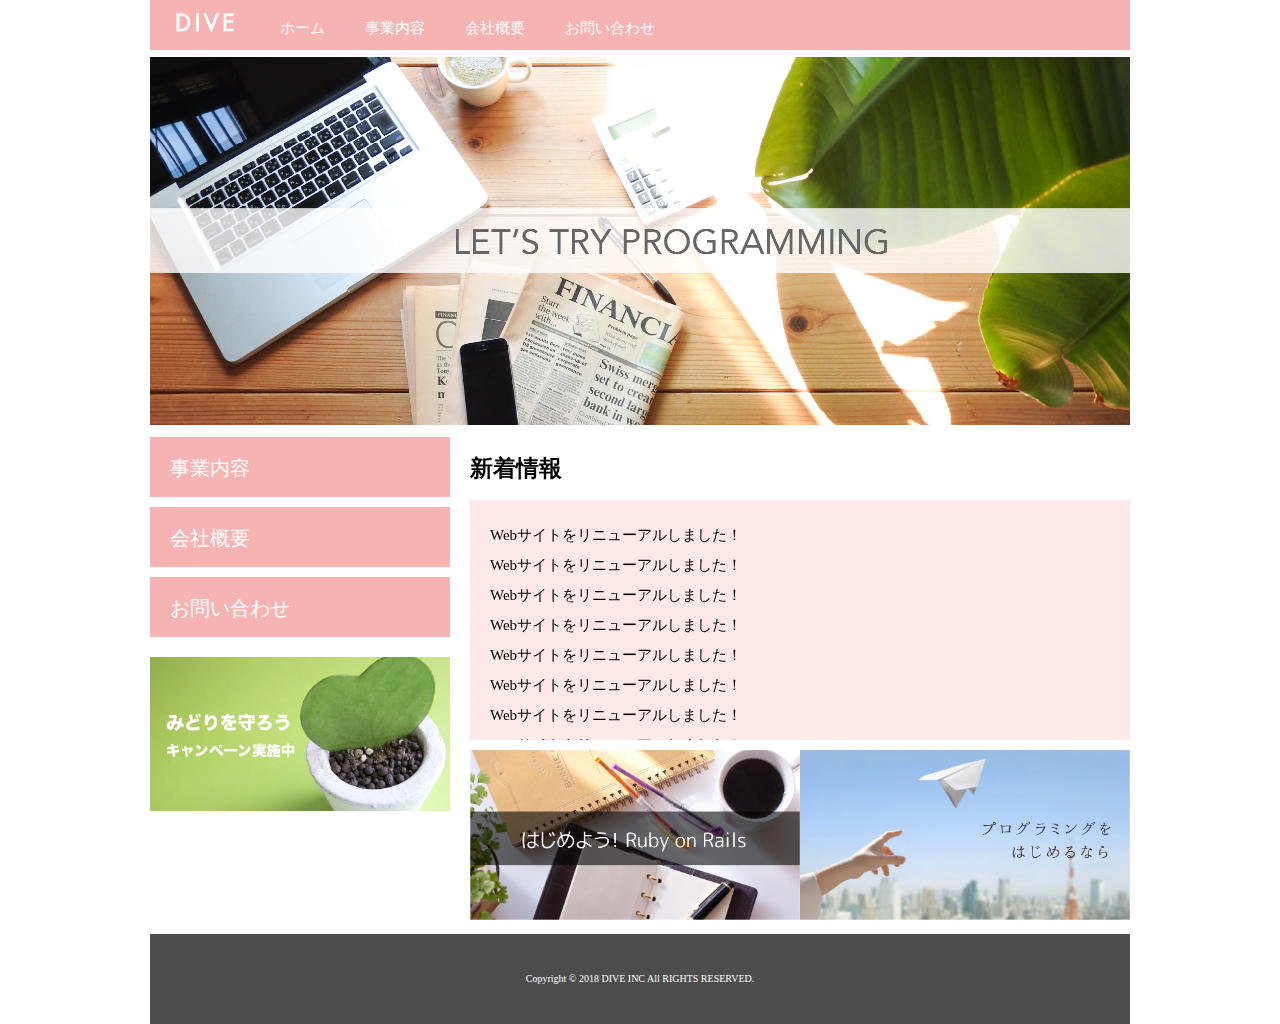
<file: index.html>
<!DOCTYPE html>
<html>
 <head>
   <meta charset="UTF-8">
   <title>株式会社DIVE</title>
   <link rel="stylesheet" href="./css/normalize.css">
   <link rel="stylesheet" href="./css/style.css">
  </head>
  <body>
   <div class="container">
    <header class="header clearfix">
     <a href="index.html">
       <img src="./image/logo.png" class="logo_image">
     </a>
     <nav>
       <ul class="top_menu clearfix">
         <li><a href="index.html">ホーム</a></li>
         <li><a href="business.html">事業内容</a></li>
         <li><a href="company.html">会社概要</a></li>
         <li><a href="contact.html">お問い合わせ </a></li>
       </ul>
     </nav>
    </header>
    <img src="./image/TOP.png" class="image_area">
    <div class="wrapper clearfix">
      <aside class="side_menu">
        <nav>
          <ul>
           <li><a href="business.html">事業内容</a></li>
           <li><a href="company.html">会社概要</a></li>
           <li><a href="contact.html">お問い合わせ </a></li>
         </ul>
        </nav>

       <p class="banner">
        <a href="#">
          <img src="./image/banner.png" >
        </a>
      </p>
     </aside>

     <article class="content">
       <h2>新着情報</h2>
       <div class="news">
         <ul>
           <li>Webサイトをリニューアルしました！</li>
           <li>Webサイトをリニューアルしました！</li>
           <li>Webサイトをリニューアルしました！</li>
           <li>Webサイトをリニューアルしました！</li>
           <li>Webサイトをリニューアルしました！</li>
           <li>Webサイトをリニューアルしました！</li>
           <li>Webサイトをリニューアルしました！</li>
           <li>Webサイトをリニューアルしました！</li>
           <li>Webサイトをリニューアルしました！</li>
           <li>Webサイトをリニューアルしました！</li>
          </ul>
       </div>
       <div class="banner2">
        <p>
          <a href="#"><img src="./image/banner02.png" ></a>
        </p>
        <p>
          <img src="./image/banner03.png" ></a>
        </p>
      </div>
      </article>
    </div>
    <footer class="footer">
      <p>Copyright © 2018 DIVE INC All RIGHTS RESERVED.</p>
    </footer>

   </div>
  </body>
</html>
</file>
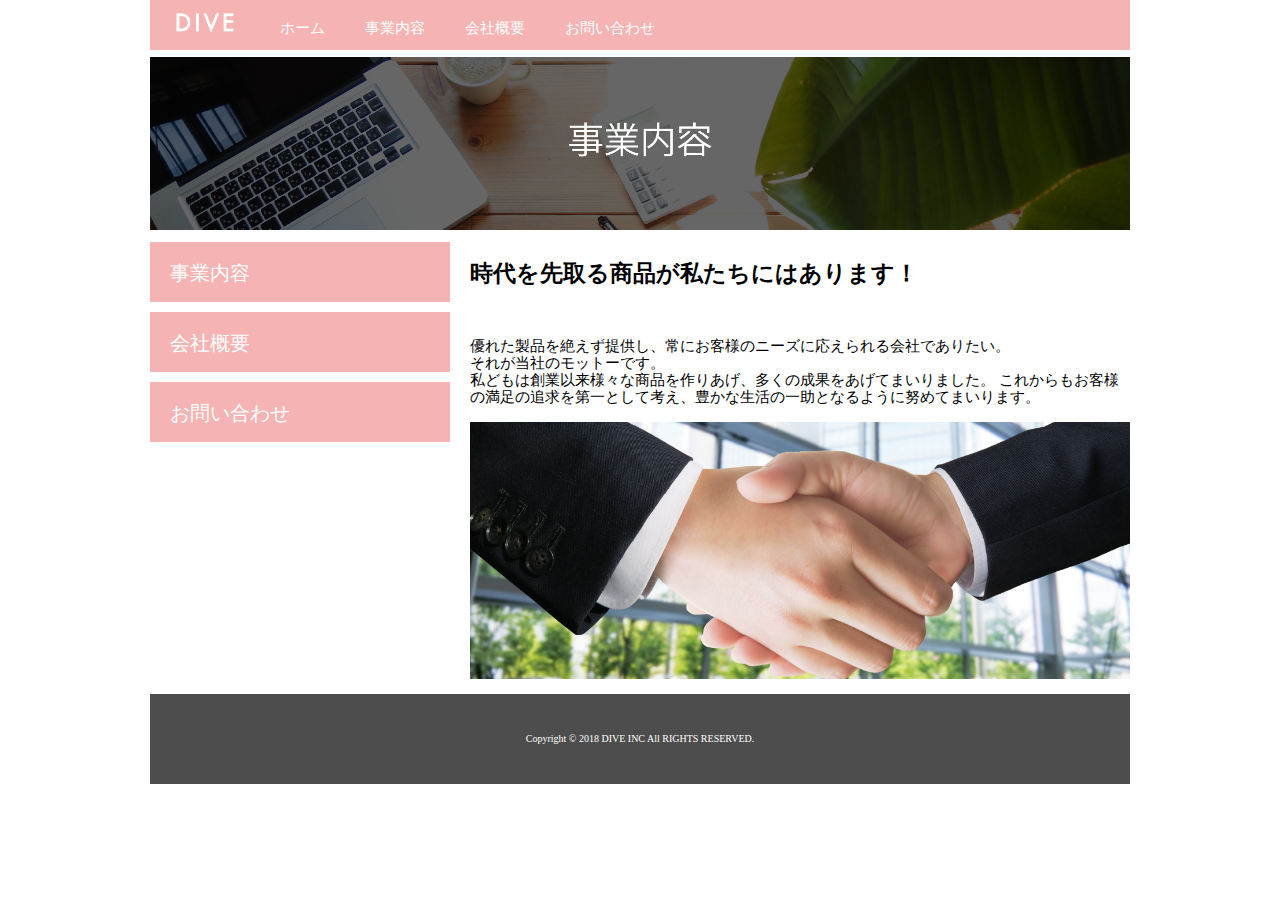
<file: business.html>
<!DOCTYPE html>
<html>
 <head>
   <meta charset="UTF-8">
   <title>株式会社DIVE</title>
   <link rel="stylesheet" href="./css/normalize.css">
   <link rel="stylesheet" href="./css/style.css">
  </head>
  <body>
   <div class="container">
    <header class="header clearfix">
     <a href="index.html">
       <img src="./image/logo.png" class="logo_image">
     </a>
     <nav>
       <ul class="top_menu clearfix">
         <li><a href="index.html">ホーム</a></li>
         <li><a href="business.html">事業内容</a></li>
         <li><a href="company.html">会社概要</a></li>
         <li><a href="contact.html">お問い合わせ </a></li>
       </ul>
     </nav>
    </header>
    <img src="./image/business.png" class="image_area">
    <div class="wrapper clearfix">
      <aside class="side_menu">
        <nav>
          <ul>
           <li class="point"><a href="business.html">事業内容</a></li>
           <li><a href="company.html">会社概要</a></li>
           <li><a href="contact.html">お問い合わせ </a></li>
         </ul>
        </nav>

      
     </aside>

     <article class="content">
       <h2>時代を先取る商品が私たちにはあります！</h2>
       　
          <p>
            優れた製品を絶えず提供し、常にお客様のニーズに応えられる会社でありたい。<br>
            それが当社のモットーです。<br>
            私どもは創業以来様々な商品を作りあげ、多くの成果をあげてまいりました。
            これからもお客様の満足の追求を第一として考え、豊かな生活の一助となるように努めてまいります。
          </p>
        <img src="./image/shakehand.png"  class="image_area">

      </article>
    </div>
    <footer class="footer">
      <p>Copyright © 2018 DIVE INC All RIGHTS RESERVED.</p>
    </footer>

   </div>
  </body>
</html>
</file>
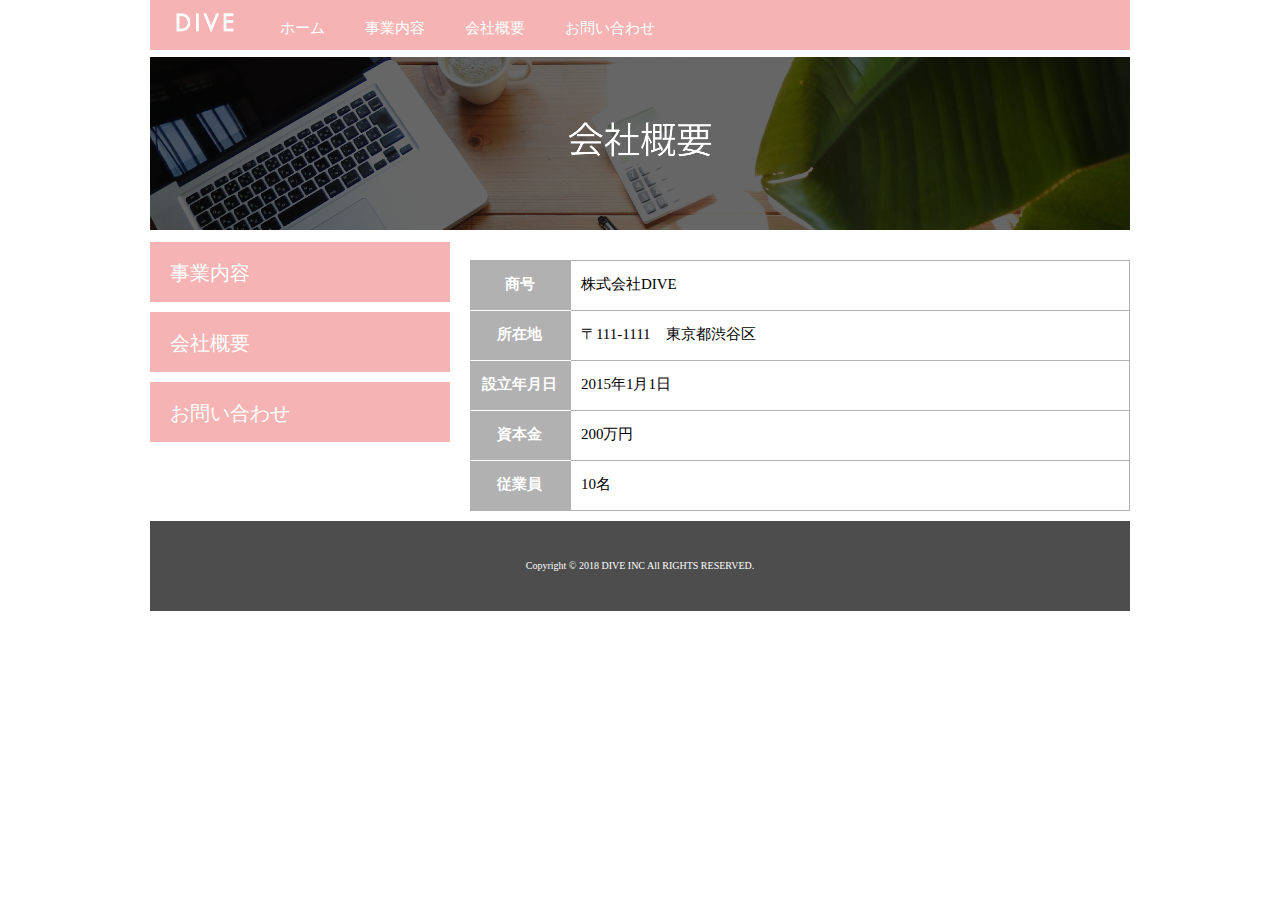
<file: company.html>
<!DOCTYPE html>
<html>
 <head>
   <meta charset="UTF-8">
   <title>株式会社DIVE</title>
   <link rel="stylesheet" href="./css/normalize.css">
   <link rel="stylesheet" href="./css/style.css">
   <link rel="stylesheet" href="./css/company.css">
  </head>
  <body>
   <div class="container">
    <header class="header clearfix">
     <a href="index.html">
       <img src="./image/logo.png" class="logo_image">
     </a>
     <nav>
       <ul class="top_menu clearfix">
         <li><a href="index.html">ホーム</a></li>
         <li><a href="business.html">事業内容</a></li>
         <li><a href="company.html">会社概要</a></li>
         <li><a href="contact.html">お問い合わせ </a></li>
       </ul>
     </nav>
    </header>
    <img src="./image/company.png" class="image_area">
    <div class="wrapper clearfix">
      <aside class="side_menu">
        <nav>
          <ul>
           <li><a href="business.html">事業内容</a></li>
           <li><a href="company.html">会社概要</a></li>
           <li><a href="contact.html">お問い合わせ </a></li>
         </ul>
        </nav>
      </aside>

    <article class="content">
     <table class="company">
        <tr>
         <th>商号</th>
         <td>株式会社DIVE</td>
      　</tr>
       <tr>
        <th>所在地</th>
        <td>〒111-1111　東京都渋谷区</td>
       </tr>
       <tr>
         <th>設立年月日</th>
         <td>2015年1月1日</td>
       </tr>
       <tr>
         <th>資本金</th>
         <td>200万円</td>
       </tr>
       <tr>
         <th>従業員</th>
         <td>10名</td>
       </tr>
     </table>
   </article>
    </div>
    <footer class="footer">
      <p>Copyright © 2018 DIVE INC All RIGHTS RESERVED.</p>
    </footer>

   </div>
  </body>
</html>
</file>
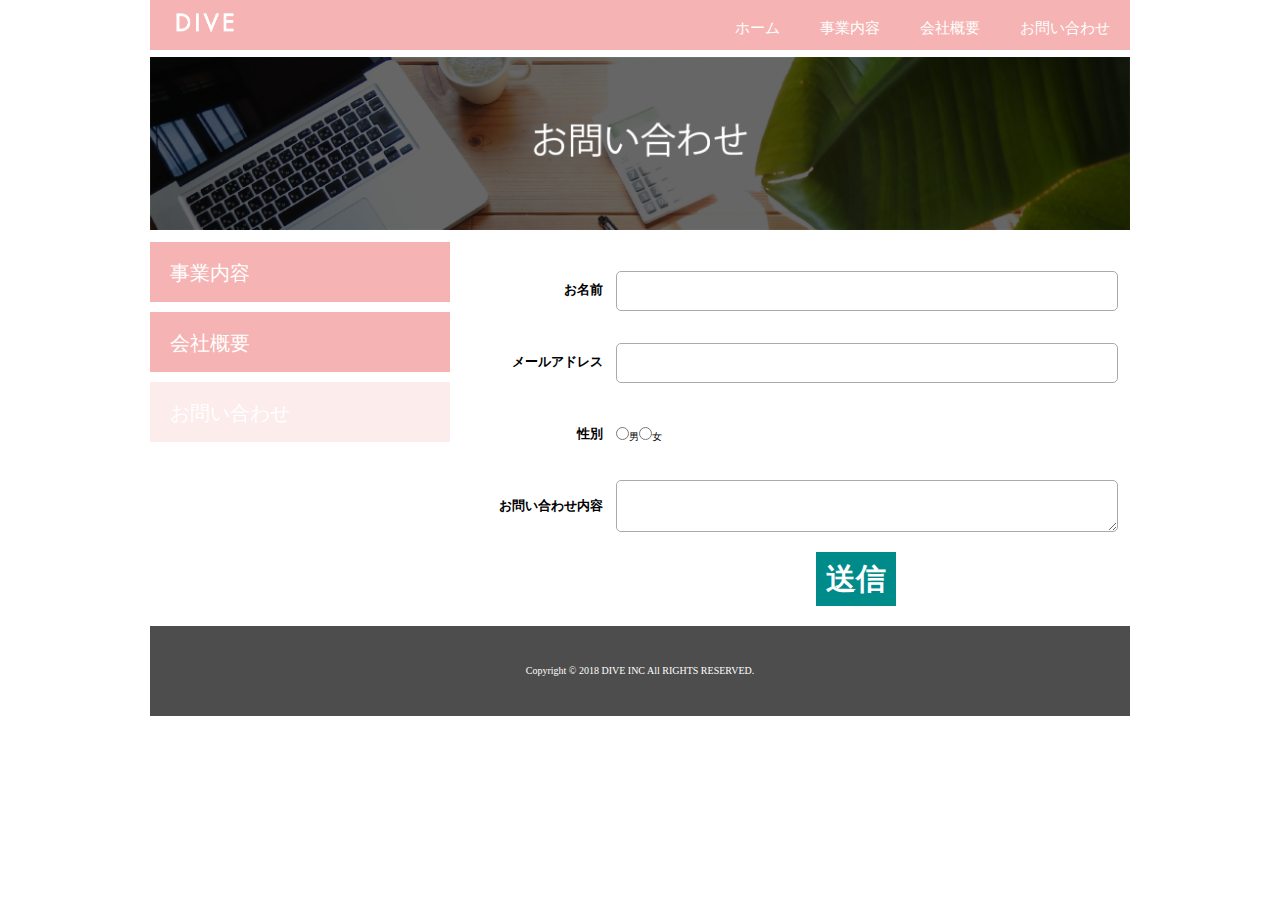
<file: contact.html>
<!DOCTYPE html>
<html>
 <head>
   <meta charset="UTF-8">
   <title>株式会社DIVE</title>
   <link rel="stylesheet" href="./css/normalize.css">
   <link rel="stylesheet" href="./css/style.css">
   <link rel="stylesheet" href="./css/contact.css">
  </head>
  <body>
   <div class="container">
    <header class="header clearfix">
     <a href="index.html">
       <img src="./image/logo.png" class="logo_image">
     </a>
     <nav>
       <ul class="top_menu clearfix">
         <li><a href="index.html">ホーム</a></li>
         <li><a href="business.html">事業内容</a></li>
         <li><a href="company.html">会社概要</a></li>
         <li><a href="contact.html">お問い合わせ </a></li>
       </ul>
     </nav>
   </header>
   <img src="./image/contact.png" class="image_area">
   <div class="wrapper clearfix">
     <aside class="side_menu">
       <nav>
         <ul>
          <li><a href="business.html">事業内容</a></li>
          <li><a href="company.html">会社概要</a></li>
          <li id="formchange"><a href="contact.html">お問い合わせ </a></li>
        </ul>
       </nav>
     </aside>
       <article>
        <form action="" method="post">
         <table class="contact">
            <tr>
             <th>お名前</th>
             <td><input type="text"></td>
          　</tr>
           <tr>
            <th>メールアドレス</th>
            <td><input type="email"></td>
           </tr>
           <tr>
             <th>性別</th>
             <td><input type="radio">男<input type="radio">女</td>
           </tr>
           <tr>
             <th >お問い合わせ内容</th>
             <td><textarea></textarea></td>
           </tr>

           <tr>
             <th></th>
             <td><input id="submit_button" type="submit" value="送信"></td>
           </tr>
         </table>
       </form>
     </article>

    <footer class="footer">
      <p>Copyright © 2018 DIVE INC All RIGHTS RESERVED.</p>
    </footer>

   </div>
  </body>
</html>
</file>
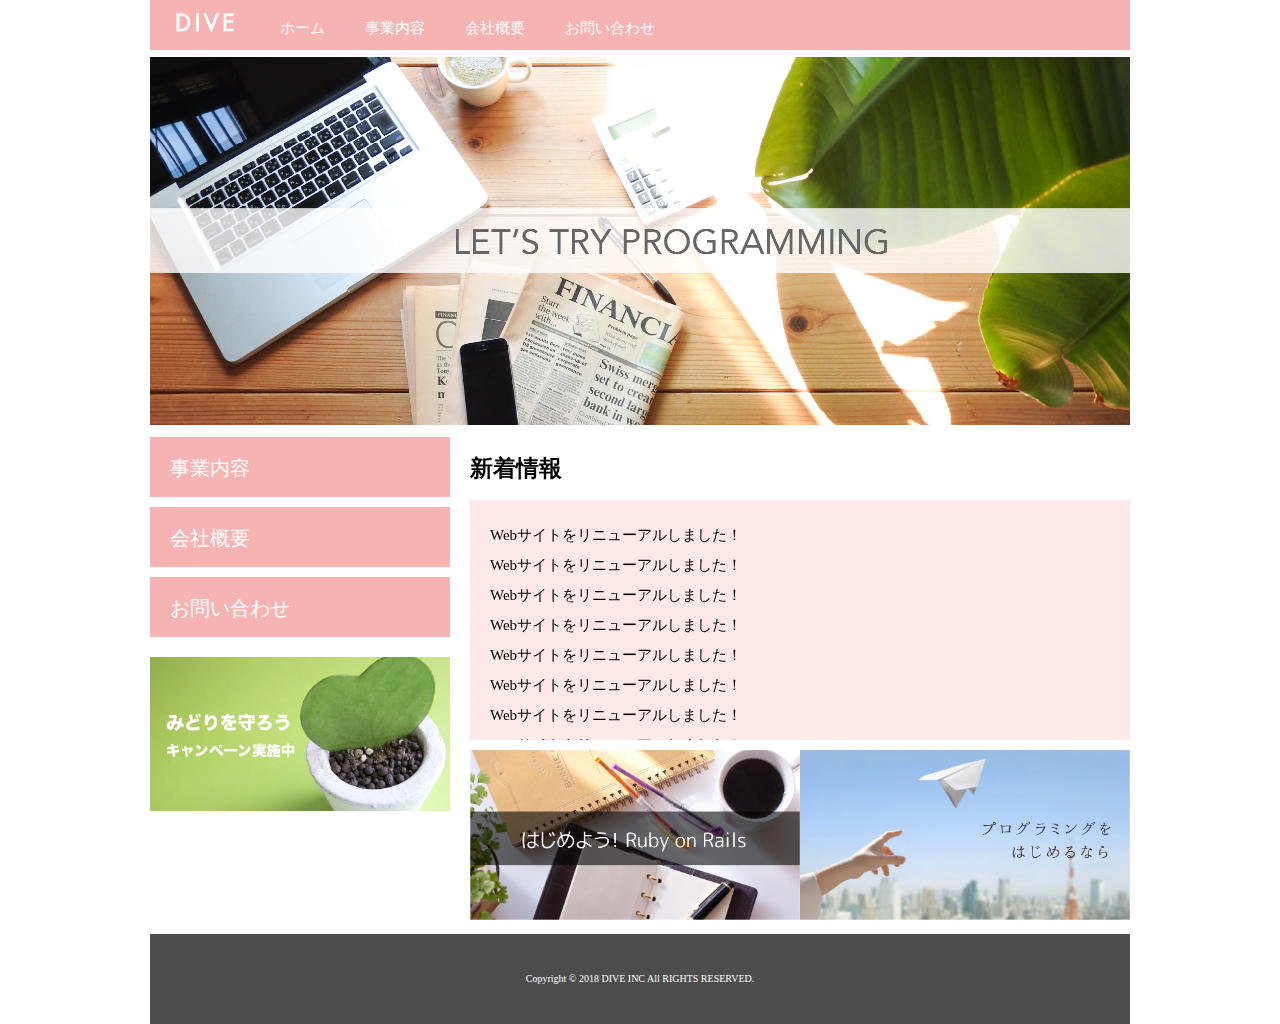
<file: index0.html>
<!DOCTYPE html>
<html>
 <head>
   <meta charset="UTF-8">
   <title>株式会社DIVE</title>
   <link rel="stylesheet" href="./css/normalize.css">
   <link rel="stylesheet" href="./css/style.css">
  </head>
  <body>
   <div class="container">
    <header class="header clearfix">
     <a href="index.html">
       <img src="./image/logo.png" class="logo_image">
     </a>
     <nav>
       <ul class="top_menu clearfix">
         <li><a href="index.html">ホーム</a></li>
         <li><a href="business.html">事業内容</a></li>
         <li><a href="#">会社概要</a></li>
         <li><a href="#">お問い合わせ </a></li>
       </ul>
     </nav>
    </header>
    <img src="./image/TOP.png" class="image_area">
    <div class="wrapper clearfix">
      <aside class="side_menu">
        <nav>
          <ul>
           <li><a href="business.html">事業内容</a></li>
           <li><a href="company.html">会社概要</a></li>
           <li><a href="contact.html">お問い合わせ </a></li>
         </ul>
        </nav>

       <p class="banner">
        <a href="#">
          <img src="./image/banner.png" >
        </a>
      </p>
     </aside>

     <article class="content">
       <h2>新着情報</h2>
       <div class="news">
         <ul>
           <li>Webサイトをリニューアルしました！</li>
           <li>Webサイトをリニューアルしました！</li>
           <li>Webサイトをリニューアルしました！</li>
           <li>Webサイトをリニューアルしました！</li>
           <li>Webサイトをリニューアルしました！</li>
           <li>Webサイトをリニューアルしました！</li>
           <li>Webサイトをリニューアルしました！</li>
           <li>Webサイトをリニューアルしました！</li>
           <li>Webサイトをリニューアルしました！</li>
           <li>Webサイトをリニューアルしました！</li>
          </ul>
       </div>
       <div class="banner2">
        <p>
          <a href="#"><img src="./image/banner02.png" ></a>
        </p>
        <p>
          <img src="./image/banner03.png" ></a>
        </p>
      </div>
      </article>
    </div>
    <footer class="footer">
      <p>Copyright © 2018 DIVE INC All RIGHTS RESERVED.</p>
    </footer>

   </div>
  </body>
</html>
</file>
<file: css/style.css>
html{
  font-size: 62.5%;
  height: 100%;
}
ul{
  margin: 0;
  padding: 0;
}
li{
  list-style: none;
}
body{
  width: 980px;
  margin: 0 auto;
}
header{
  background-color: #F5B4B3;
  height: 50px;
  font-size: 1.5rem;


}
.container{
  width: 980px;
  margin: 0 auto;
  min-height: 100%;
  position: relative;
}

.top_menu li{
  float: left;
  padding: 5px;

}
.top_menu li a{
  color: #fff;
  text-decoration: none;
  display: block;
  padding: 15px;
}
.top_menu li a :hover{
  text-decoration: underline;
}
.logo_image{
  width: 110px;
  float: left;
  margin: 0;

}
.clearfix:after{
  content: "";
  display:block;
  clear: both;
}
.image_area{
  width: 100%;
}
.side_menu li {
  background-color: #F5B4B3;
  height: 6rem;
  margin-bottom: 10px;

}
.side_menu ul :hover{
    opacity: 0.6;
  }
.side_menu li a {
  font-size: 2rem;
  color: #fff;
  text-decoration: none;
  display: block;
  padding: 2rem;
}
.banner img{
  width: 100%;

}
.banner{
  margin-top: 20px;
}
.banner : hover{
    opacity: 0.6;
}
.side_menu{
  width: 300px;
  float: left;

}
.wrapper{
  margin-top: 10px;
  padding-bottom: 100px;
}

.content{
  width: 660px;
  margin-left: 20px;
  float: left;
  font-size: 1.5rem;
}
.news{
  background-color: #FCE8E7;
  height:200px;
  padding:20px;
  overflow: scroll;
  line-height: 2;
}
/* 追記 */
.footer{
  background-color: #4D4D4D;
  height: 90px;
  width: 100%;
  position: absolute;
  bottom: 0;
  display: table;

}
.footer p {
  font-size: 1rem;
  color: #fff;
  text-align: center;
  vertical-align: middle;
  display: table-cell;
}
.banner2{
   margin-top: 10px;
   display: table;
}
.banner2 p{
  display: table-cell;
}
.banner2 img{
  width: 100%;
}
.side_menu .point{
  background-color: =#FCECEC;
}
.side_menu.point{
  color:#4D4D4D;
}
</file>
<file: css/company.css>
.company tr{
  height: 5rem;

}
.company th{
  width: 100px;
  background-color: #B1B1B1;
  color:#fff;
  border-bottom: solid 1px #fff;
}
.company td{
  width: 560px;
  padding-left: 1rem;
  border: solid 1px #B1B1B1;
}
.company{
  border-collapse: collapse;
}
.company tr:last-child th{
  border-color: #B1B1B1;
}
</file>
<file: css/contact.css>
.contact tr{
  height:7rem;
}

.contact th{
 width:150px;
 padding-right: 10px;
 text-align: right;
 font-size: 13px;

}
ul.top_menu{
  float: right;

}

#formchange {
  background-color: #FCECEC

}
#formchange :hover{
   color: #4D4D4D;
}


input[type="text"],input[type="email"]{
  border: solid 1px #aaa;
  border-radius:5px;
  padding:10px;
  width: 480px;
  font-size: 15px;
}
textarea{
  border: solid 1px #aaa;
  border-radius:5px;
  padding: 10px;
  height: 3rem;
  width: 480px;
  font-size: 10px;
}

input[type="submit"]{
  background: #008B8B;
  border: none;
  color: white;
  font-size:3rem;
  font-weight:bold;
  padding: 10px;
  margin: 0 5px;
  margin-left: 200px;

}
input[type="submit"]:hover {
  opacity: 0.5;

}
.footer{
  background-color: #4D4D4D;
  height: 90px;
  width: 100%;
  position: absolute;
  bottom: 0;
  display: table;

}
</file>
